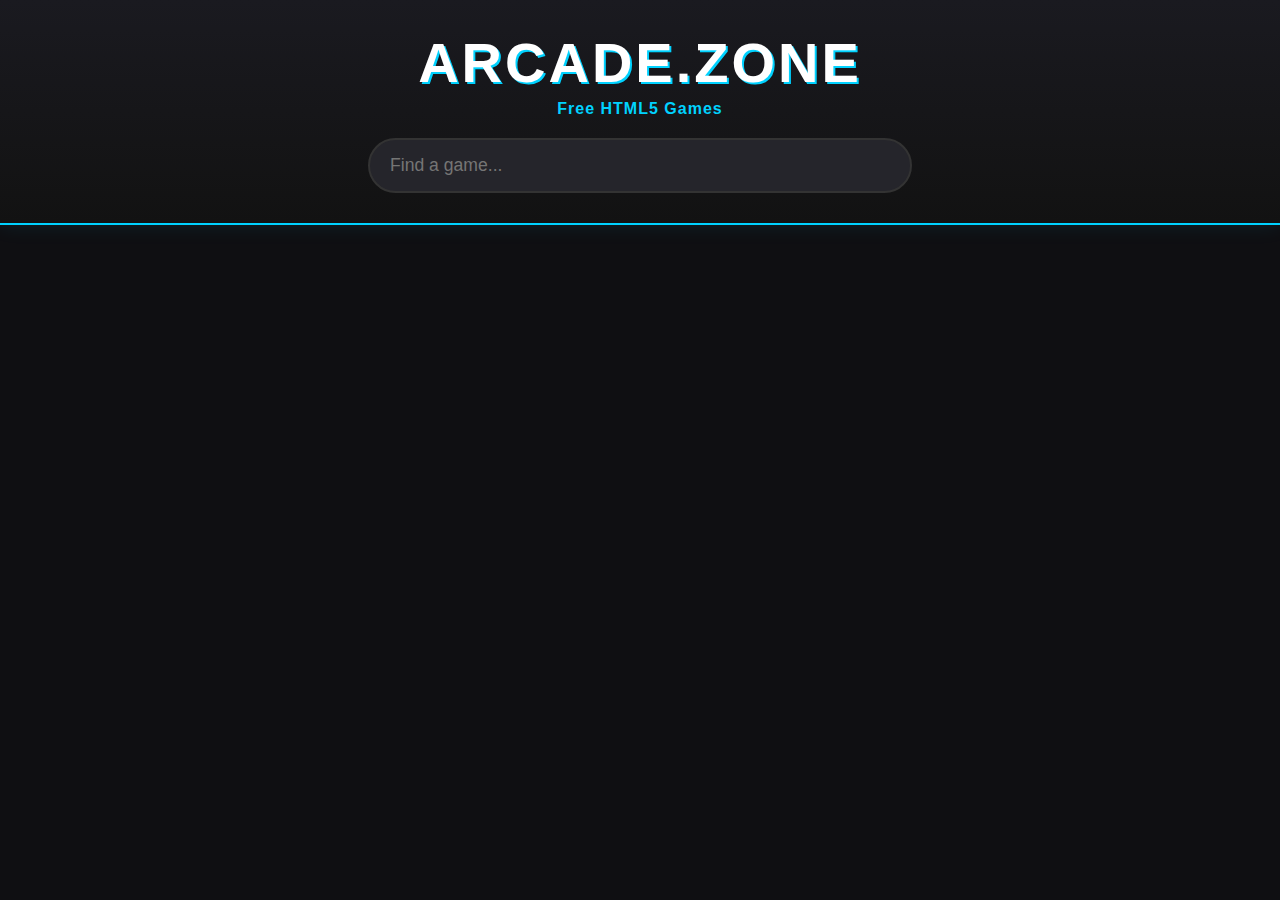
<file: index.html>
<!DOCTYPE html>
<html lang="en">
<head>
    <meta charset="UTF-8">
    <meta name="viewport" content="width=device-width, initial-scale=1.0">
    <title>Arcade.Zone</title>
    <style>
        /* --- CSS STYLES --- */
        body {
            font-family: 'Segoe UI', Tahoma, Geneva, Verdana, sans-serif;
            background-color: #0f0f12;
            color: #e0e0e0;
            margin: 0;
            padding: 0;
        }
        .container {
            max-width: 1200px;
            margin: 0 auto;
            padding: 0 20px;
        }
        header {
            background: linear-gradient(180deg, #1a1a20 0%, #121212 100%);
            padding: 30px 0;
            border-bottom: 2px solid #00d2ff;
            box-shadow: 0 0 20px rgba(0, 210, 255, 0.1);
            text-align: center;
        }
        header h1 {
            margin: 0;
            font-size: 3.5rem;
            color: #fff;
            text-transform: uppercase;
            letter-spacing: 3px;
            text-shadow: 2px 2px 0px #00d2ff;
        }
        header p {
            margin: 5px 0 20px 0;
            color: #00d2ff;
            font-weight: bold;
            letter-spacing: 1px;
        }
        #search-bar {
            width: 100%;
            max-width: 500px;
            padding: 15px 20px;
            font-size: 1.1rem;
            background-color: #25252b;
            border: 2px solid #333;
            border-radius: 50px;
            color: white;
            outline: none;
            transition: all 0.3s ease;
        }
        #search-bar:focus {
            border-color: #00d2ff;
            box-shadow: 0 0 15px rgba(0, 210, 255, 0.3);
        }
        .game-grid {
            display: grid;
            grid-template-columns: repeat(auto-fill, minmax(280px, 1fr));
            gap: 30px;
            padding: 50px 0;
        }
        .game-card {
            background-color: #1a1a20;
            border-radius: 16px;
            overflow: hidden;
            border: 1px solid #333;
            transition: transform 0.3s, box-shadow 0.3s, border-color 0.3s;
        }
        .game-card:hover {
            transform: translateY(-8px);
            box-shadow: 0 15px 30px rgba(0, 0, 0, 0.5);
            border-color: #00d2ff;
        }
        .game-link {
            text-decoration: none;
            color: inherit;
            display: flex;
            flex-direction: column;
            height: 100%;
        }
        .img-container {
            height: 180px;
            overflow: hidden;
            background: #000;
        }
        .game-card img {
            width: 100%;
            height: 100%;
            object-fit: cover;
        }
        .card-content {
            padding: 20px;
            display: flex;
            flex-direction: column;
            flex-grow: 1;
        }
        .card-content h3 {
            margin: 0 0 10px 0;
            color: #fff;
            font-size: 1.4rem;
        }
        .card-content p {
            font-size: 0.9rem;
            color: #aaa;
            margin-bottom: 20px;
            line-height: 1.5;
        }
        .play-btn {
            margin-top: auto;
            text-align: center;
            color: #00d2ff;
            padding: 10px;
            border: 2px solid #00d2ff;
            border-radius: 8px;
            font-weight: bold;
            text-transform: uppercase;
        }
        .game-card:hover .play-btn {
            background-color: #00d2ff;
            color: #000;
        }
    </style>
</head>
<body>

    <header>
        <div class="container">
            <h1>Arcade.Zone</h1>
            <p>Free HTML5 Games</p>
            <input type="text" id="search-bar" placeholder="Find a game...">
        </div>
    </header>

    <main class="container">
        <p id="no-results" style="display:none; text-align:center; color:#666; margin-top:50px;">No games found...</p>
        <div id="game-grid" class="game-grid"></div>
    </main>

    <script>

        // --- DO NOT TOUCH BELOW THIS LINE ---
        const grid = document.getElementById('game-grid');
        const searchInput = document.getElementById('search-bar');
        const noResults = document.getElementById('no-results');

        function renderGames(list) {
            grid.innerHTML = '';
            
            if (list.length === 0) {
                noResults.style.display = 'block';
                return;
            }
            noResults.style.display = 'none';

            list.forEach(game => {
                const card = document.createElement('div');
                card.className = 'game-card';
                // Placeholder image generator
                const img = game.thumbnail ? game.thumbnail : `https://placehold.co/600x400/1a1a20/00d2ff?text=${game.title}`;

                card.innerHTML = `
                    <a href="games/${game.folder}/index.html" class="game-link">
                        <div class="img-container">
                            <img src="${img}" alt="${game.title}">
                        </div>
                        <div class="card-content">
                            <h3>${game.title}</h3>
                            <p>${game.description}</p>
                            <span class="play-btn">PLAY NOW</span>
                        </div>
                    </a>
                `;
                grid.appendChild(card);
            });
        }

        // Initial Load
        renderGames(games);

        // Search Logic
        searchInput.addEventListener('keyup', (e) => {
            const term = e.target.value.toLowerCase();
            const filtered = games.filter(g => 
                g.title.toLowerCase().includes(term) || 
                g.description.toLowerCase().includes(term)
            );
            renderGames(filtered);
        });
    </script>
</body>
</html>
</file>
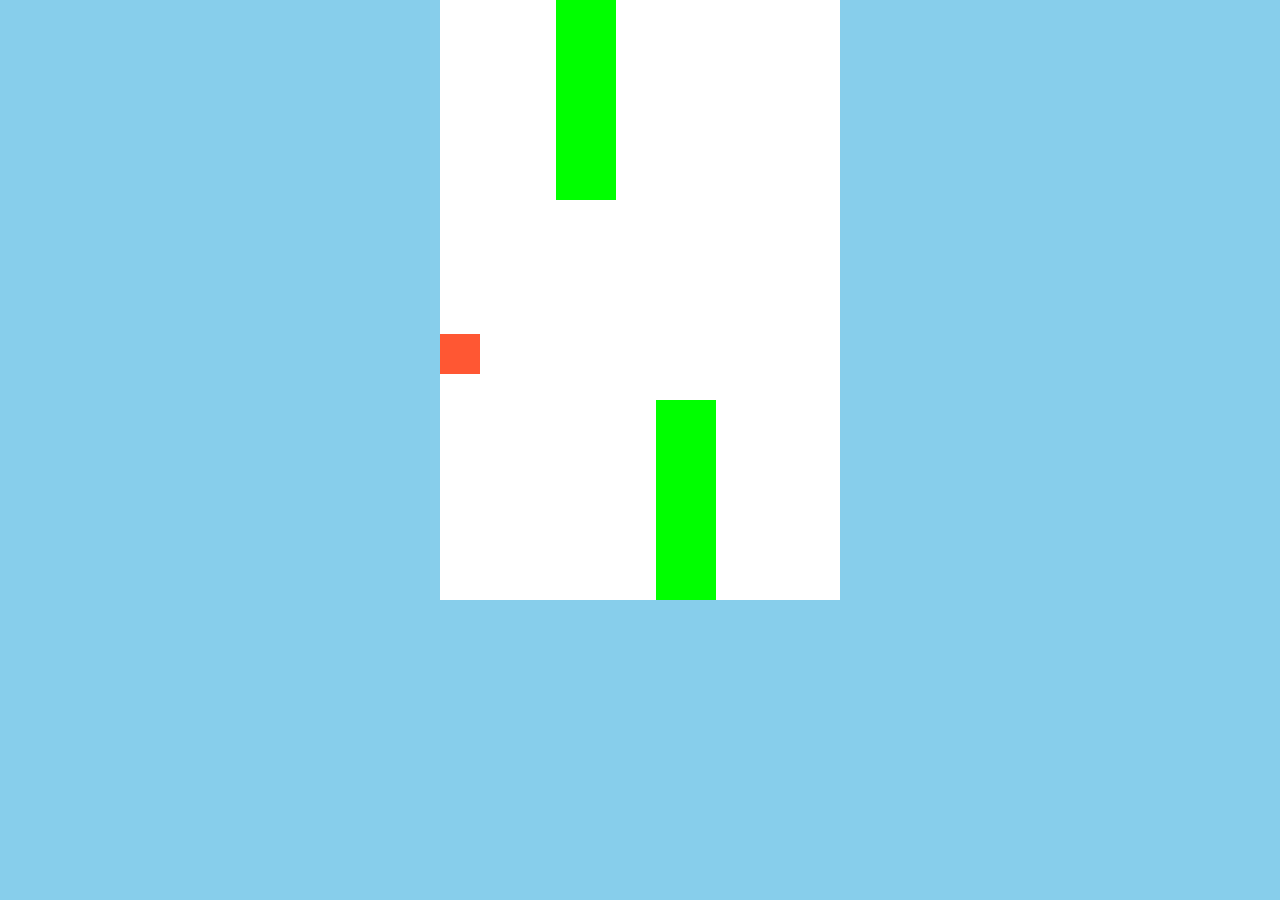
<file: games/crappybird/index.html>
<!DOCTYPE html>
<html lang="en">
<head>
    <meta charset="UTF-8">
    <meta name="viewport" content="width=device-width, initial-scale=1.0">
    <title>Flappy Bird</title>
    <style>
        body {
            margin: 0;
            padding: 0;
            background-color: #87CEEB;
        }
        #game-container {
            position: relative;
            width: 400px;
            height: 600px;
            margin: 0 auto;
            background-color: #FFFFFF;
            overflow: hidden;
        }
        #bird {
            position: absolute;
            width: 40px;
            height: 40px;
            background-color: #FF5733;
        }
        .pipe {
            position: absolute;
            width: 60px;
            background-color: #00FF00;
            outline: none; /* Remove outline */
        }
    </style>
</head>
<body>
    <div id="game-container">
        <div id="bird"></div>
        <div class="pipe" style="height: 200px; top: 0; left: 200px;"></div>
        <div class="pipe" style="height: 300px; top: 400px; left: 300px;"></div>
    </div>
    <script>
        const bird = document.getElementById("bird");
        let birdTop = 250;
        let birdLeft = 50;
        let gravity = 2;
        let gameSpeed = 2;
        let isGameOver = false;

        function jump() {
            if (!isGameOver) {
                birdTop -= 50;
            }
        }

        document.addEventListener("keydown", jump);

        function gameLoop() {
            if (!isGameOver) {
                birdTop += gravity;
                bird.style.top = birdTop + "px";
            }

            if (birdTop <= 0 || birdTop >= 560) {
                gameOver();
            }

            const pipes = document.querySelectorAll(".pipe");
            pipes.forEach(pipe => {
                const pipeLeft = parseInt(pipe.style.left);
                if (pipeLeft > -60) {
                    pipe.style.left = pipeLeft - gameSpeed + "px";

                    // Check for collision
                    if (
                        birdLeft + 40 > pipeLeft &&
                        birdLeft < pipeLeft + 60 &&
                        birdTop + 40 > parseInt(pipe.style.top) &&
                        birdTop < parseInt(pipe.style.top) + parseInt(pipe.style.height)
                    ) {
                        gameOver();
                    }
                } else {
                    pipe.style.left = "400px";
                }
            });

            if (!isGameOver) {
                requestAnimationFrame(gameLoop);
            }
        }

        function gameOver() {
            isGameOver = true;
            alert("Game Over! Click OK to restart.");
            birdTop = 250;
            isGameOver = false;
            const pipes = document.querySelectorAll(".pipe");
            pipes.forEach(pipe => {
                pipe.style.left = "400px";
            });
        }

        gameLoop();
    </script>
</body>
</html>
</file>
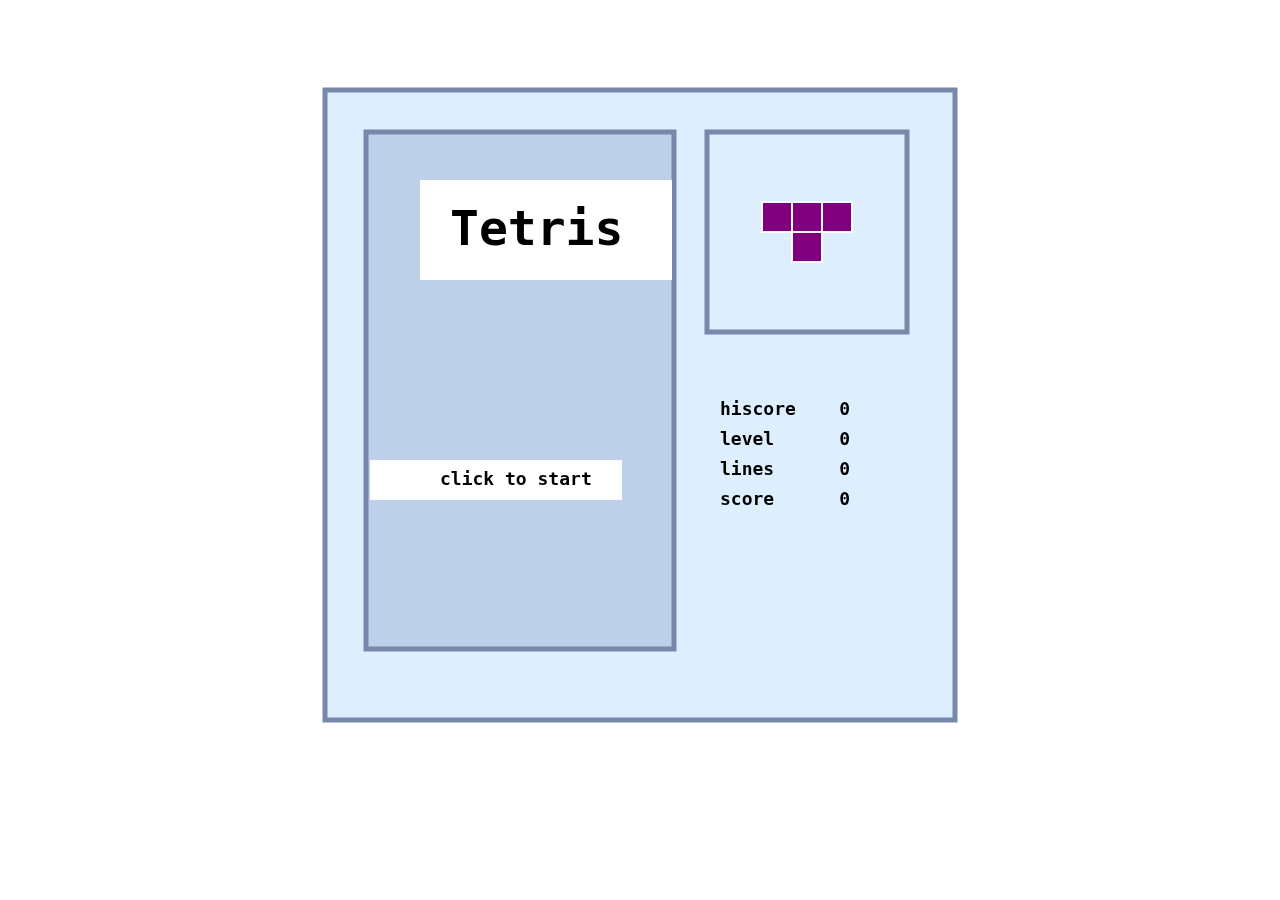
<file: games/Tetris/index.html>
<!DOCTYPE html>
<html lang='en'>
 
<head>
    <meta charset='UTF-8'>
    <style>
        canvas {
            position: absolute;
            top: 45%;
            left: 50%;
            width: 640px;
            height: 640px;
            margin: -320px 0 0 -320px;
        }
    </style>
</head>
 
<body>
    <canvas></canvas>
    <script>
        'use strict';
        var canvas = document.querySelector('canvas');
        canvas.width = 640;
        canvas.height = 640;
 
        var g = canvas.getContext('2d');
 
        var right = { x: 1, y: 0 };
        var down = { x: 0, y: 1 };
        var left = { x: -1, y: 0 };
 
        var EMPTY = -1;
        var BORDER = -2;
 
        var fallingShape;
        var nextShape;
        var dim = 640;
        var nRows = 18;
        var nCols = 12;
        var blockSize = 30;
        var topMargin = 50;
        var leftMargin = 20;
        var scoreX = 400;
        var scoreY = 330;
        var titleX = 130;
        var titleY = 160;
        var clickX = 120;
        var clickY = 400;
        var previewCenterX = 467;
        var previewCenterY = 97;
        var mainFont = 'bold 48px monospace';
        var smallFont = 'bold 18px monospace';
        var colors = ['green', 'red', 'blue', 'purple', 'orange', 'blueviolet', 'magenta'];
        var gridRect = { x: 46, y: 47, w: 308, h: 517 };
        var previewRect = { x: 387, y: 47, w: 200, h: 200 };
        var titleRect = { x: 100, y: 95, w: 252, h: 100 };
        var clickRect = { x: 50, y: 375, w: 252, h: 40 };
        var outerRect = { x: 5, y: 5, w: 630, h: 630 };
        var squareBorder = 'white';
        var titlebgColor = 'white';
        var textColor = 'black';
        var bgColor = '#DDEEFF';
        var gridColor = '#BECFEA';
        var gridBorderColor = '#7788AA';
        var largeStroke = 5;
        var smallStroke = 2;
 
        // position of falling shape
        var fallingShapeRow;
        var fallingShapeCol;
 
        var keyDown = false;
        var fastDown = false;
 
        var grid = [];
        var scoreboard = new Scoreboard();
 
        addEventListener('keydown', function (event) {
            if (!keyDown) {
                keyDown = true;
 
                if (scoreboard.isGameOver())
                    return;
 
                switch (event.key) {
 
                    case 'w':
                    case 'ArrowUp':
                        if (canRotate(fallingShape))
                            rotate(fallingShape);
                        break;
 
                    case 'a':
                    case 'ArrowLeft':
                        if (canMove(fallingShape, left))
                            move(left);
                        break;
 
                    case 'd':
                    case 'ArrowRight':
                        if (canMove(fallingShape, right))
                            move(right);
                        break;
 
                    case 's':
                    case 'ArrowDown':
                        if (!fastDown) {
                            fastDown = true;
                            while (canMove(fallingShape, down)) {
                                move(down);
                                draw();
                            }
                            shapeHasLanded();
                        }
                }
                draw();
            }
        });
 
        addEventListener('click', function () {
            startNewGame();
        });
 
        addEventListener('keyup', function () {
            keyDown = false;
            fastDown = false;
        });
 
        function canRotate(s) {
            if (s === Shapes.Square)
                return false;
 
            var pos = new Array(4);
            for (var i = 0; i < pos.length; i++) {
                pos[i] = s.pos[i].slice();
            }
 
            pos.forEach(function (row) {
                var tmp = row[0];
                row[0] = row[1];
                row[1] = -tmp;
            });
 
            return pos.every(function (p) {
                var newCol = fallingShapeCol + p[0];
                var newRow = fallingShapeRow + p[1];
                return grid[newRow][newCol] === EMPTY;
            });
        }
 
        function rotate(s) {
            if (s === Shapes.Square)
                return;
 
            s.pos.forEach(function (row) {
                var tmp = row[0];
                row[0] = row[1];
                row[1] = -tmp;
            });
        }
 
        function move(dir) {
            fallingShapeRow += dir.y;
            fallingShapeCol += dir.x;
        }
 
        function canMove(s, dir) {
            return s.pos.every(function (p) {
                var newCol = fallingShapeCol + dir.x + p[0];
                var newRow = fallingShapeRow + dir.y + p[1];
                return grid[newRow][newCol] === EMPTY;
            });
        }
 
        function shapeHasLanded() {
            addShape(fallingShape);
            if (fallingShapeRow < 2) {
                scoreboard.setGameOver();
                scoreboard.setTopscore();
            } else {
                scoreboard.addLines(removeLines());
            }
            selectShape();
        }
 
        function removeLines() {
            var count = 0;
            for (var r = 0; r < nRows - 1; r++) {
                for (var c = 1; c < nCols - 1; c++) {
                    if (grid[r][c] === EMPTY)
                        break;
                    if (c === nCols - 2) {
                        count++;
                        removeLine(r);
                    }
                }
            }
            return count;
        }
 
        function removeLine(line) {
            for (var c = 0; c < nCols; c++)
                grid[line][c] = EMPTY;
 
            for (var c = 0; c < nCols; c++) {
                for (var r = line; r > 0; r--)
                    grid[r][c] = grid[r - 1][c];
            }
        }
 
        function addShape(s) {
            s.pos.forEach(function (p) {
                grid[fallingShapeRow + p[1]][fallingShapeCol + p[0]] = s.ordinal;
            });
        }
 
        function Shape(shape, o) {
            this.shape = shape;
            this.pos = this.reset();
            this.ordinal = o;
        }
 
        var Shapes = {
            ZShape: [[0, -1], [0, 0], [-1, 0], [-1, 1]],
            SShape: [[0, -1], [0, 0], [1, 0], [1, 1]],
            IShape: [[0, -1], [0, 0], [0, 1], [0, 2]],
            TShape: [[-1, 0], [0, 0], [1, 0], [0, 1]],
            Square: [[0, 0], [1, 0], [0, 1], [1, 1]],
            LShape: [[-1, -1], [0, -1], [0, 0], [0, 1]],
            JShape: [[1, -1], [0, -1], [0, 0], [0, 1]]
        };
 
        function getRandomShape() {
            var keys = Object.keys(Shapes);
            var ord = Math.floor(Math.random() * keys.length);
            var shape = Shapes[keys[ord]];
            return new Shape(shape, ord);
        }
 
        Shape.prototype.reset = function () {
            this.pos = new Array(4);
            for (var i = 0; i < this.pos.length; i++) {
                this.pos[i] = this.shape[i].slice();
            }
            return this.pos;
        }
 
        function selectShape() {
            fallingShapeRow = 1;
            fallingShapeCol = 5;
            fallingShape = nextShape;
            nextShape = getRandomShape();
            if (fallingShape != null) {
                fallingShape.reset();
            }
        }
 
        function Scoreboard() {
            this.MAXLEVEL = 9;
 
            var level = 0;
            var lines = 0;
            var score = 0;
            var topscore = 0;
            var gameOver = true;
 
            this.reset = function () {
                this.setTopscore();
                level = lines = score = 0;
                gameOver = false;
            }
 
            this.setGameOver = function () {
                gameOver = true;
            }
 
            this.isGameOver = function () {
                return gameOver;
            }
 
            this.setTopscore = function () {
                if (score > topscore) {
                    topscore = score;
                }
            }
 
            this.getTopscore = function () {
                return topscore;
            }
 
            this.getSpeed = function () {
 
                switch (level) {
                    case 0: return 700;
                    case 1: return 600;
                    case 2: return 500;
                    case 3: return 400;
                    case 4: return 350;
                    case 5: return 300;
                    case 6: return 250;
                    case 7: return 200;
                    case 8: return 150;
                    case 9: return 100;
                    default: return 100;
                }
            }
 
            this.addScore = function (sc) {
                score += sc;
            }
 
            this.addLines = function (line) {
 
                switch (line) {
                    case 1:
                        this.addScore(10);
                        break;
                    case 2:
                        this.addScore(20);
                        break;
                    case 3:
                        this.addScore(30);
                        break;
                    case 4:
                        this.addScore(40);
                        break;
                    default:
                        return;
                }
 
                lines += line;
                if (lines > 10) {
                    this.addLevel();
                }
            }
 
            this.addLevel = function () {
                lines %= 10;
                if (level < this.MAXLEVEL) {
                    level++;
                }
            }
 
            this.getLevel = function () {
                return level;
            }
 
            this.getLines = function () {
                return lines;
            }
 
            this.getScore = function () {
                return score;
            }
        }
 
        function draw() {
            g.clearRect(0, 0, canvas.width, canvas.height);
 
            drawUI();
 
            if (scoreboard.isGameOver()) {
                drawStartScreen();
            } else {
                drawFallingShape();
            }
        }
 
        function drawStartScreen() {
            g.font = mainFont;
 
            fillRect(titleRect, titlebgColor);
            fillRect(clickRect, titlebgColor);
 
            g.fillStyle = textColor;
            g.fillText('Tetris', titleX, titleY);
 
            g.font = smallFont;
            g.fillText('click to start', clickX, clickY);
        }
 
        function fillRect(r, color) {
            g.fillStyle = color;
            g.fillRect(r.x, r.y, r.w, r.h);
        }
 
        function drawRect(r, color) {
            g.strokeStyle = color;
            g.strokeRect(r.x, r.y, r.w, r.h);
        }
 
        function drawSquare(colorIndex, r, c) {
            var bs = blockSize;
            g.fillStyle = colors[colorIndex];
            g.fillRect(leftMargin + c * bs, topMargin + r * bs, bs, bs);
 
            g.lineWidth = smallStroke;
            g.strokeStyle = squareBorder;
            g.strokeRect(leftMargin + c * bs, topMargin + r * bs, bs, bs);
        }
 
        function drawUI() {
 
            // background
            fillRect(outerRect, bgColor);
            fillRect(gridRect, gridColor);
 
            // the blocks dropped in the grid
            for (var r = 0; r < nRows; r++) {
                for (var c = 0; c < nCols; c++) {
                    var idx = grid[r][c];
                    if (idx > EMPTY)
                        drawSquare(idx, r, c);
                }
            }
 
            // the borders of grid and preview panel
            g.lineWidth = largeStroke;
            drawRect(gridRect, gridBorderColor);
            drawRect(previewRect, gridBorderColor);
            drawRect(outerRect, gridBorderColor);
 
            // scoreboard
            g.fillStyle = textColor;
            g.font = smallFont;
            g.fillText('hiscore    ' + scoreboard.getTopscore(), scoreX, scoreY);
            g.fillText('level      ' + scoreboard.getLevel(), scoreX, scoreY + 30);
            g.fillText('lines      ' + scoreboard.getLines(), scoreX, scoreY + 60);
            g.fillText('score      ' + scoreboard.getScore(), scoreX, scoreY + 90);
 
            // preview
            var minX = 5, minY = 5, maxX = 0, maxY = 0;
            nextShape.pos.forEach(function (p) {
                minX = Math.min(minX, p[0]);
                minY = Math.min(minY, p[1]);
                maxX = Math.max(maxX, p[0]);
                maxY = Math.max(maxY, p[1]);
            });
            var cx = previewCenterX - ((minX + maxX + 1) / 2.0 * blockSize);
            var cy = previewCenterY - ((minY + maxY + 1) / 2.0 * blockSize);
 
            g.translate(cx, cy);
            nextShape.shape.forEach(function (p) {
                drawSquare(nextShape.ordinal, p[1], p[0]);
            });
            g.translate(-cx, -cy);
        }
 
        function drawFallingShape() {
            var idx = fallingShape.ordinal;
            fallingShape.pos.forEach(function (p) {
                drawSquare(idx, fallingShapeRow + p[1], fallingShapeCol + p[0]);
            });
        }
 
       function animate(lastFrameTime) {
            var requestId = requestAnimationFrame(function () {
                animate(lastFrameTime);
            });
 
            var time = new Date().getTime();
            var delay = scoreboard.getSpeed();
 
            if (lastFrameTime + delay < time) {
 
                if (!scoreboard.isGameOver()) {
 
                    if (canMove(fallingShape, down)) {
                        move(down);
                    } else {
                        shapeHasLanded();
                    }
                    draw();
                    lastFrameTime = time;
 
                } else {
                    cancelAnimationFrame(requestId);
                }
            }
        }
 
        function startNewGame() {
            initGrid();
            selectShape();
            scoreboard.reset();
            animate(-1);
        }
 
        function initGrid() {
            function fill(arr, value) {
                for (var i = 0; i < arr.length; i++) {
                    arr[i] = value;
                }
            }
            for (var r = 0; r < nRows; r++) {
                grid[r] = new Array(nCols);
                fill(grid[r], EMPTY);
                for (var c = 0; c < nCols; c++) {
                    if (c === 0 || c === nCols - 1 || r === nRows - 1)
                        grid[r][c] = BORDER;
                }
            }
        }
 
        function init() {
            initGrid();
            selectShape();
            draw();
        }
 
        init();
    </script>
 
</body>
 
</html>
</file>
